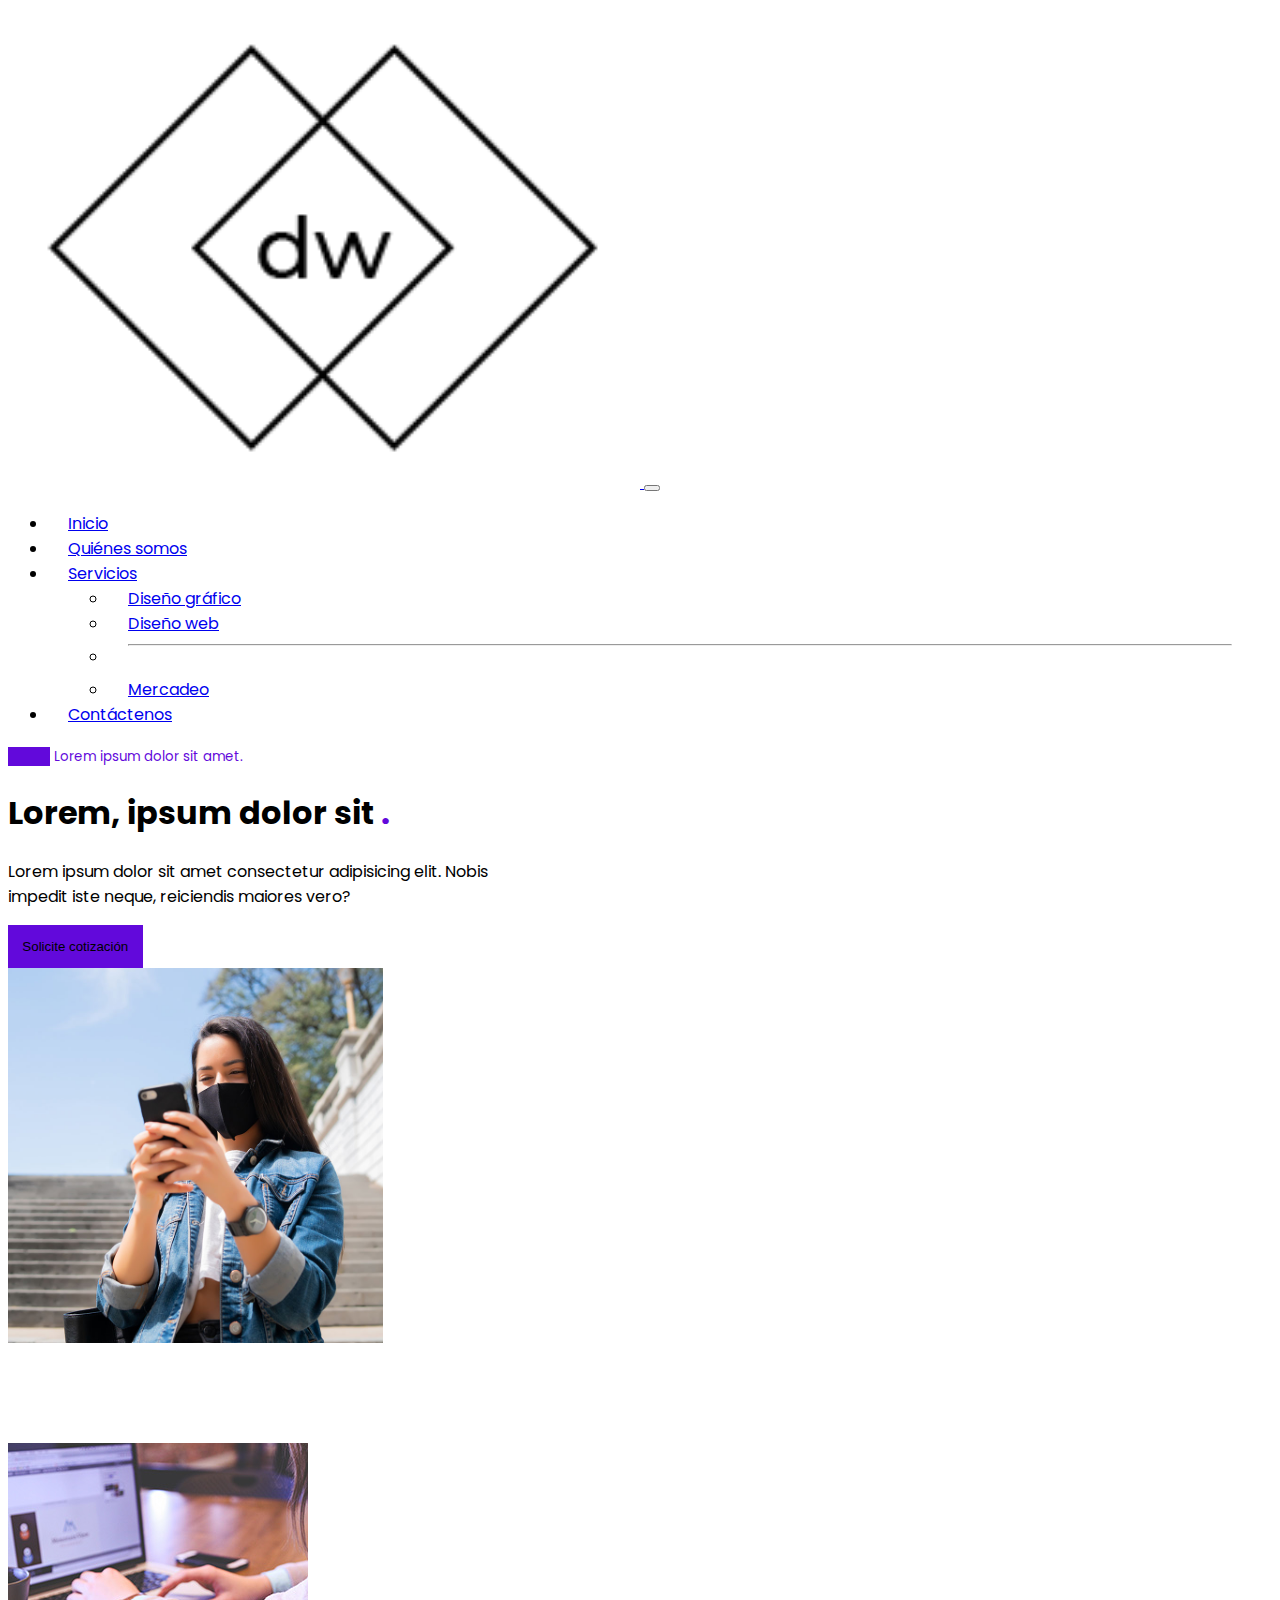
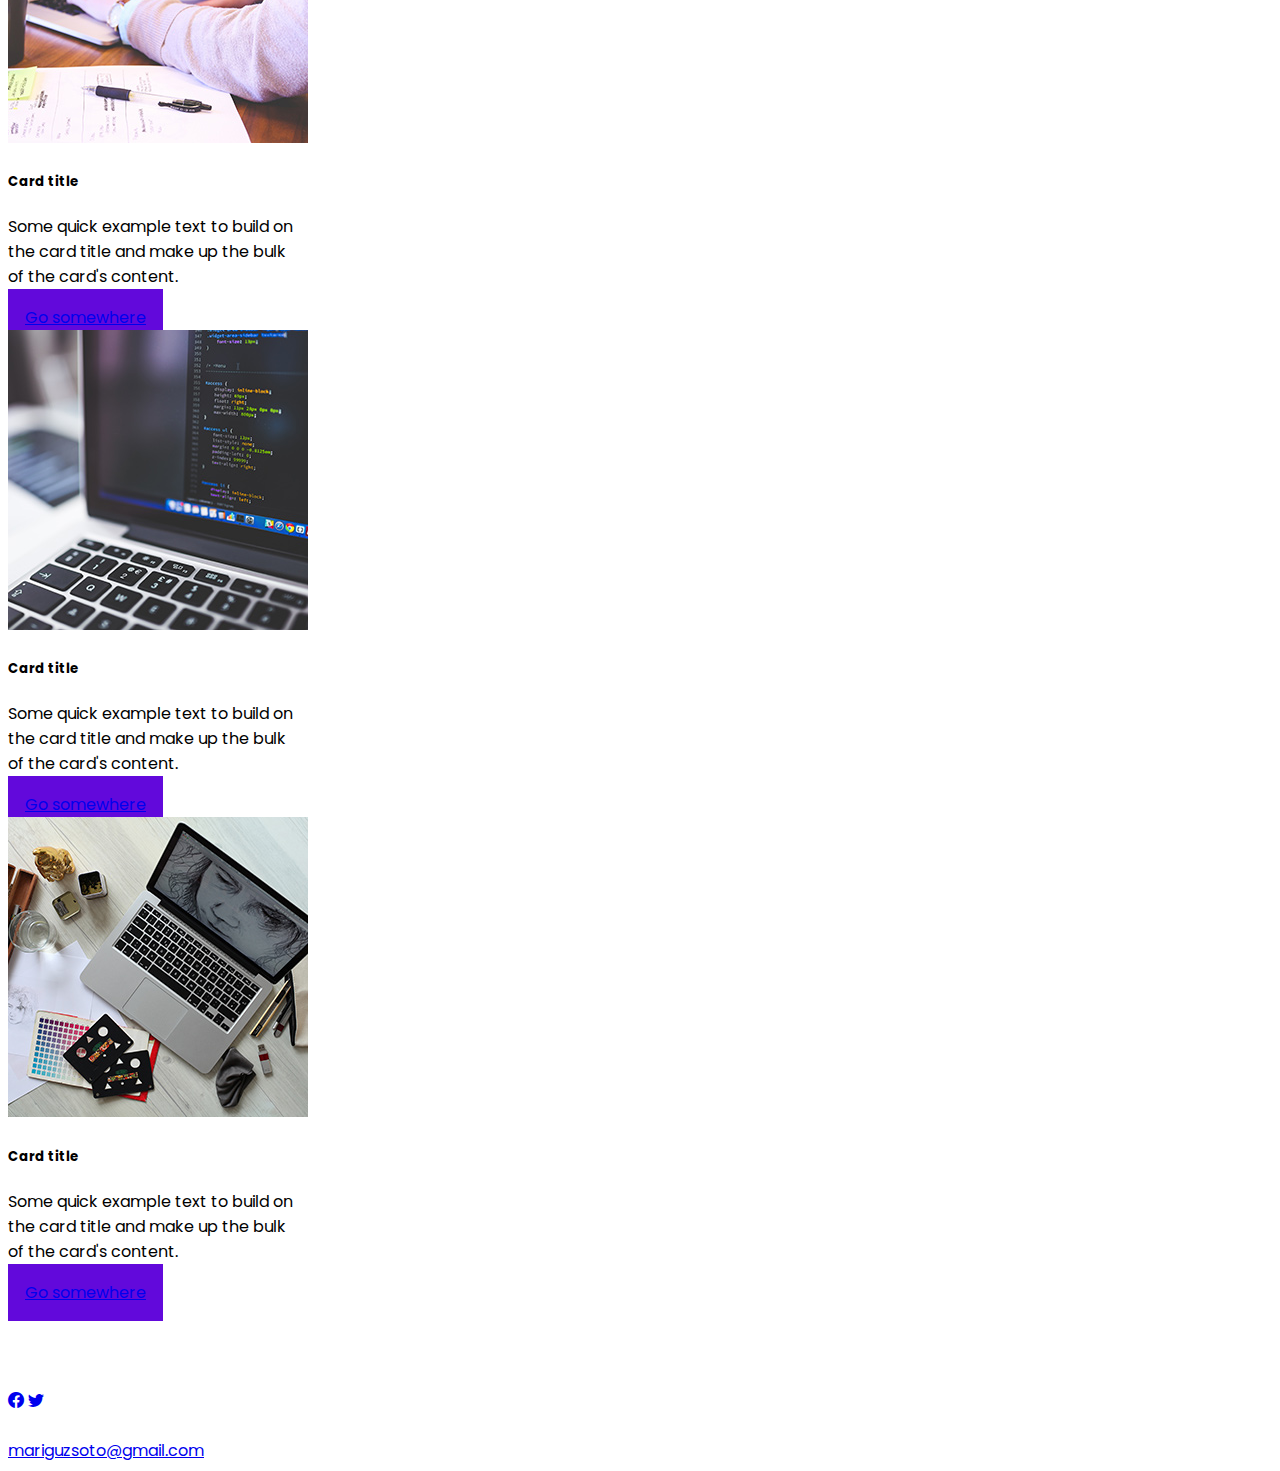
<file: index.html>
<!DOCTYPE html>
<html lang="es">
  <head>
    <!-- Required meta tags -->
    <meta charset="utf-8" />
    <meta name="viewport" content="width=device-width, initial-scale=1" />

    <!-- Bootstrap CSS -->
    <link
      href="https://cdn.jsdelivr.net/npm/bootstrap@5.0.2/dist/css/bootstrap.min.css"
      rel="stylesheet"
      integrity="sha384-EVSTQN3/azprG1Anm3QDgpJLIm9Nao0Yz1ztcQTwFspd3yD65VohhpuuCOmLASjC"
      crossorigin="anonymous"
    />
    <link href="css/estilos.css" rel="stylesheet" />
    <link rel="preconnect" href="https://fonts.googleapis.com" />
    <link rel="preconnect" href="https://fonts.gstatic.com" crossorigin />
    <link
      href="https://fonts.googleapis.com/css2?family=Poppins&display=swap"
      rel="stylesheet"
    />
    <link
      rel="stylesheet"
      href="https://cdn.jsdelivr.net/npm/bootstrap-icons@1.5.0/font/bootstrap-icons.css"
    />
    <title>Práctica Bootstrap</title>
  </head>
  <body class="d-flex flex-column h-100">
    <nav
      class="
        navbar navbar-expand-lg navbar-light
        bg-transparent
        position-absolute
        w-100
      ">
      <div class="container">
        <a class="navbar-brand" href="index.html">
          <img src="img/logo.png" alt="logo" style="width: 50%" />
        </a>
        <button
          class="navbar-toggler"
          type="button"
          data-bs-toggle="collapse"
          data-bs-target="#navbarSupportedContent"
          aria-controls="navbarSupportedContent"
          aria-expanded="false"
          aria-label="Toggle navigation"
        >
          <span class="navbar-toggler-icon"></span>
        </button>
        <div class="collapse navbar-collapse" id="navbarSupportedContent">
          <ul class="navbar-nav ms-auto mb-2 mb-lg-0">
            <li class="nav-item d-flex">
              <a
                class="nav-link align-self-center"
                aria-current="page"
                href="index.html"
                >Inicio</a
              >
            </li>
            <li class="nav-item d-flex">
              <a class="nav-link align-self-center" href="#">Quiénes somos</a>
            </li>
            <li class="nav-item dropdown d-flex">
              <a
                class="nav-link dropdown-toggle align-self-center"
                href="#"
                id="navbarDropdown"
                role="button"
                data-bs-toggle="dropdown"
                aria-expanded="false"
              >
                Servicios
              </a>
              <ul class="dropdown-menu" aria-labelledby="navbarDropdown">
                <li><a class="dropdown-item" href="#">Diseño gráfico</a></li>
                <li><a class="dropdown-item" href="disenoweb.html">Diseño web</a></li>
                <li><hr class="dropdown-divider" /></li>
                <li><a class="dropdown-item" href="#">Mercadeo</a></li>
              </ul>
            </li>
            <li class="nav-item d-flex">
              <a class="nav-link align-self-center" aria-current="page" href="contactenos.html" tabindex="-1"
                >Contáctenos</a
              >
            </li>
          </ul>
        </div>
      </div>
    </nav>
    <section id="hero" class="flex-shrink-0">
      <div class="row h-100">
        <div class="col-lg-6 bg-light d-flex">
          <div class="content mx-auto align-self-center px-4 my-4">
            <small class="d-block my-4"
              ><span class="badge bg-primary">Nuevo</span> Lorem ipsum dolor sit
              amet.</small
            >
            <h1 class="fw-bold display-4 my-4">
              Lorem, ipsum dolor sit <span class="text-primary">.</span>
            </h1>
            <p class="lead">
              Lorem ipsum dolor sit amet consectetur adipisicing elit. Nobis
              impedit iste neque, reiciendis maiores vero?
            </p>
            <button type="button" class="btn btn-primary btn-md">
              Solicite cotización
            </button>
          </div>
        </div>
        <div class="col-lg-6 d-flex bg-light">
          <div class="align-self-center my-4 px-4 content mx-auto">
            <img
              src="img/ejemplo.jpg"
              alt="Mujer usando celular"
              style="width: 75%"
              class="rounded-circle"
            />
          </div>
        </div>
      </div>
    </section>
    <div class="container my-4">
      <div class="row">
        <div class="col my-4">
          <div class="card text-center" style="width: 18rem">
            <img src="img/banner1.jpg" class="card-img-top" alt="Mercadeo" />
            <div class="card-body">
              <h5 class="card-title fw-bold">Card title</h5>
              <p class="card-text">
                Some quick example text to build on the card title and make up
                the bulk of the card's content.
              </p>
              <a href="#" class="btn btn-primary">Go somewhere</a>
            </div>
          </div>
        </div>
        <div class="col my-4">
          <div class="card text-center" style="width: 18rem">
            <img src="img/banner2.jpg" class="card-img-top" alt="Diseño web" />
            <div class="card-body">
              <h5 class="card-title fw-bold">Card title</h5>
              <p class="card-text">
                Some quick example text to build on the card title and make up
                the bulk of the card's content.
              </p>
              <a href="#" class="btn btn-primary">Go somewhere</a>
            </div>
          </div>
        </div>
        <div class="col my-4">
          <div class="card text-center" style="width: 18rem">
            <img
              src="img/banner3.jpg"
              class="card-img-top"
              alt="Diseño gráfico"
            />
            <div class="card-body">
              <h5 class="card-title fw-bold">Card title</h5>
              <p class="card-text">
                Some quick example text to build on the card title and make up
                the bulk of the card's content.
              </p>
              <a href="#" class="btn btn-primary">Go somewhere</a>
            </div>
          </div>
        </div>
      </div>
    </div>
    <footer class="footer mt-auto py-3 bg-dark">
      <div class="container text-end text-white">
        <a
          href="https://www.facebook.com/  "
          target="blank"
          class="text-white me-4"
          ><i class="bi bi-facebook"></i
        ></a>
        <a href="#" class="text-white me-4"><i class="bi bi-twitter"></i></a
        ><br /><br />
        <a href="mailto:mariguzsoto@gmail.com" class="link-light"
          >mariguzsoto@gmail.com</a
        >
      </div>
    </footer>

    <!-- Option 1: Bootstrap Bundle with Popper -->
    <script
      src="https://cdn.jsdelivr.net/npm/bootstrap@5.0.2/dist/js/bootstrap.bundle.min.js"
      integrity="sha384-MrcW6ZMFYlzcLA8Nl+NtUVF0sA7MsXsP1UyJoMp4YLEuNSfAP+JcXn/tWtIaxVXM"
      crossorigin="anonymous"
    ></script>
  </body>
</html>
</file>
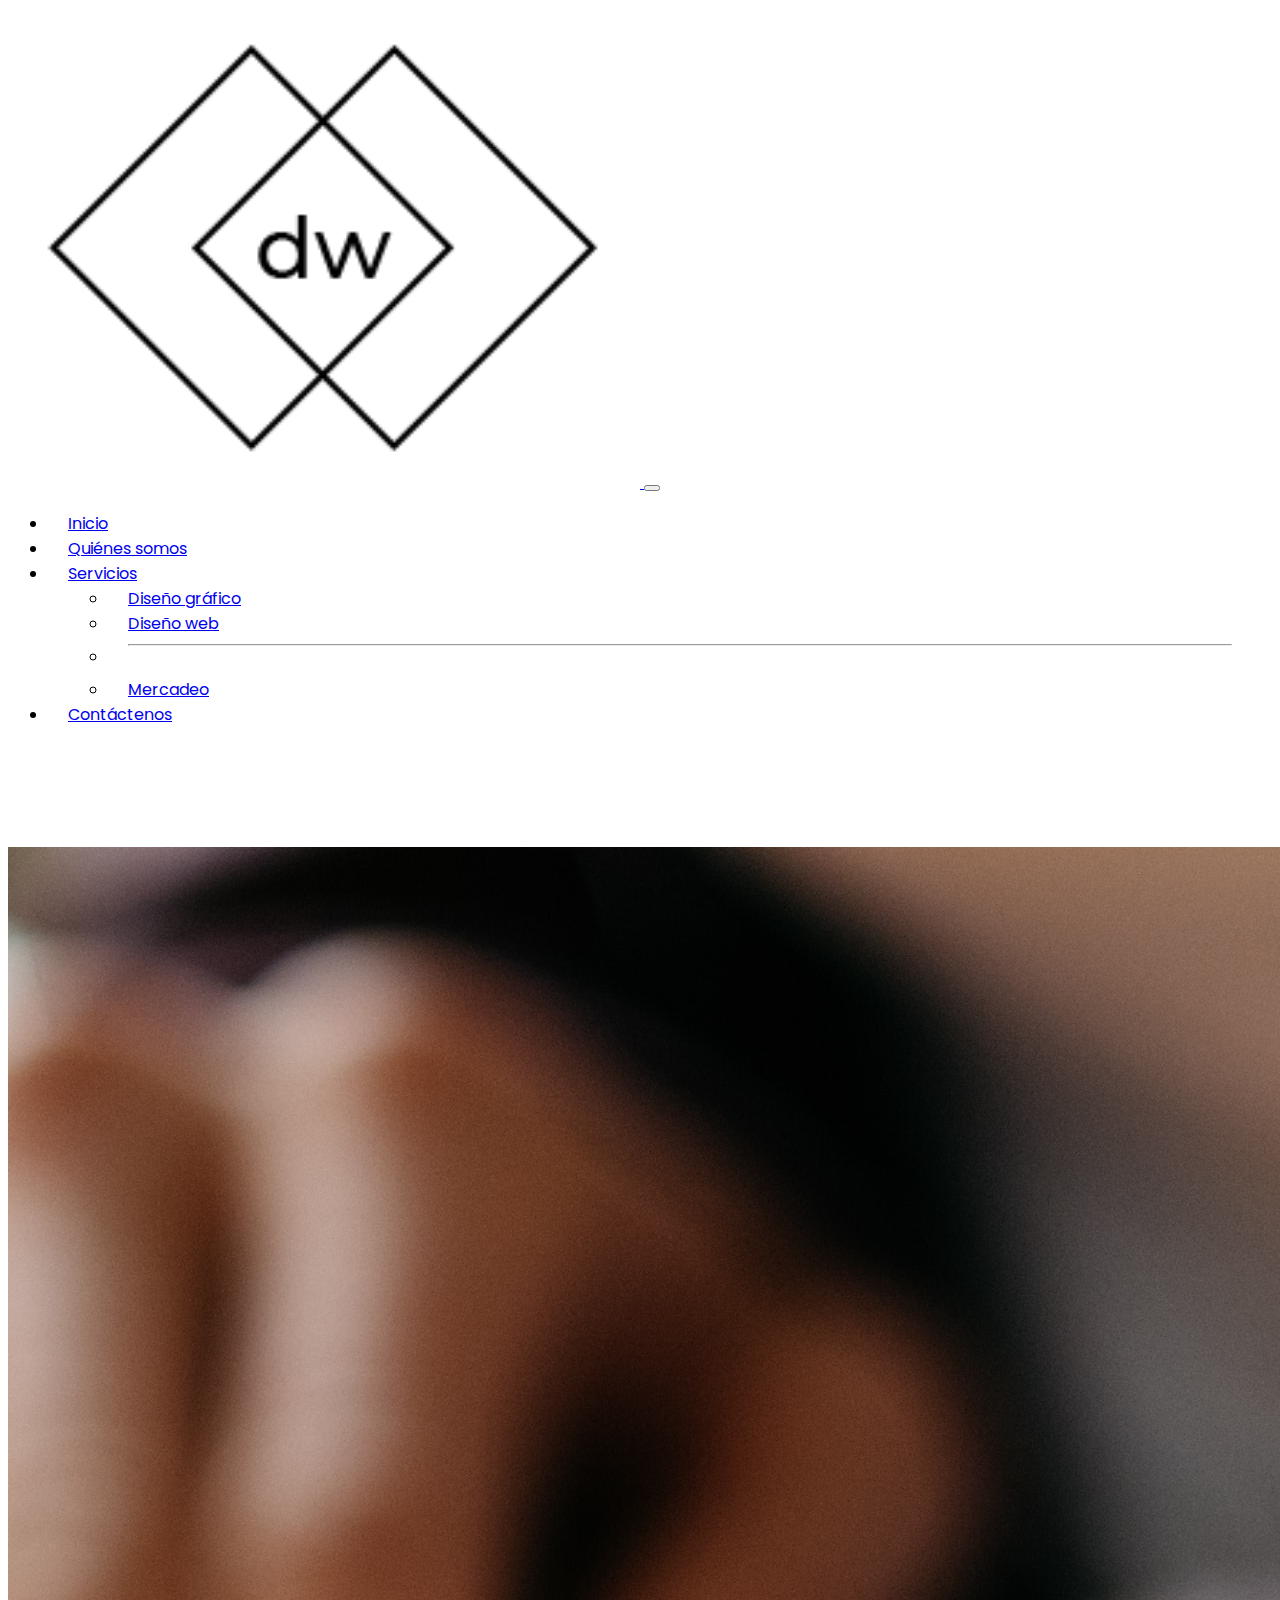
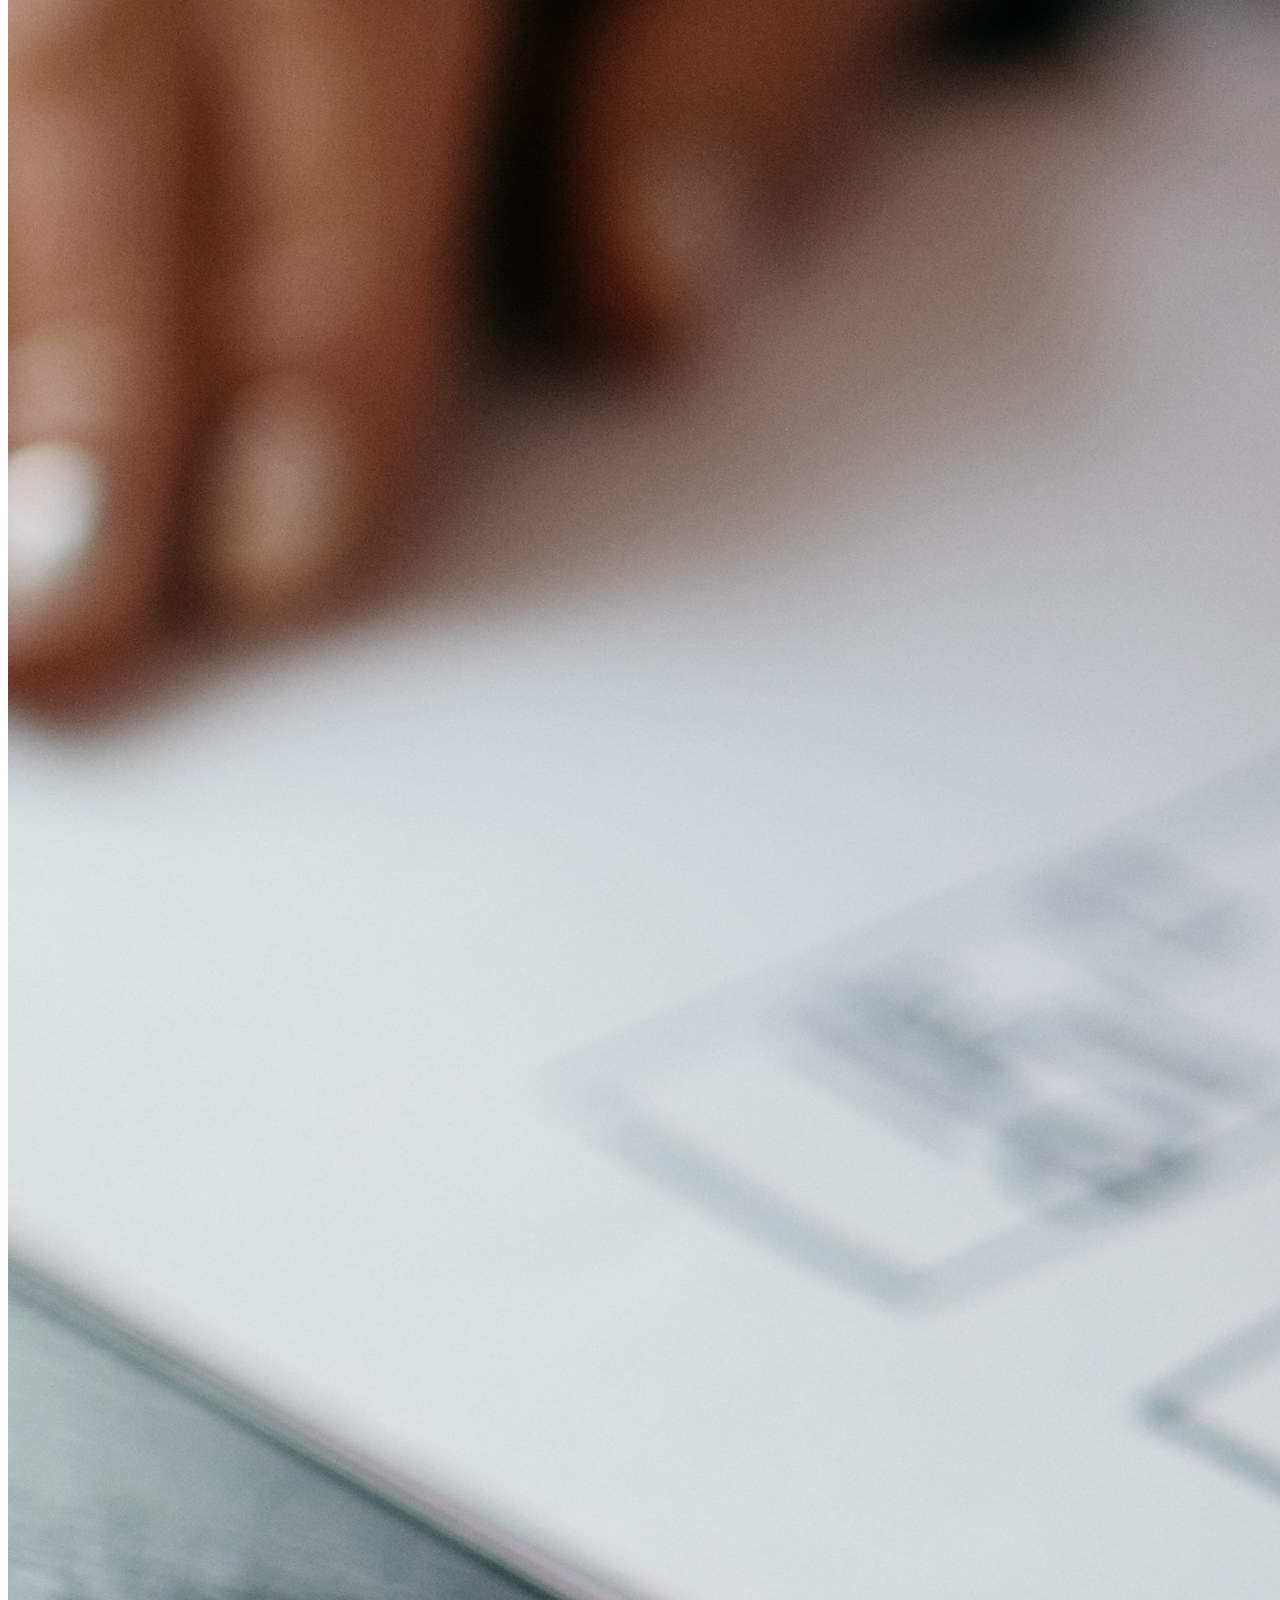
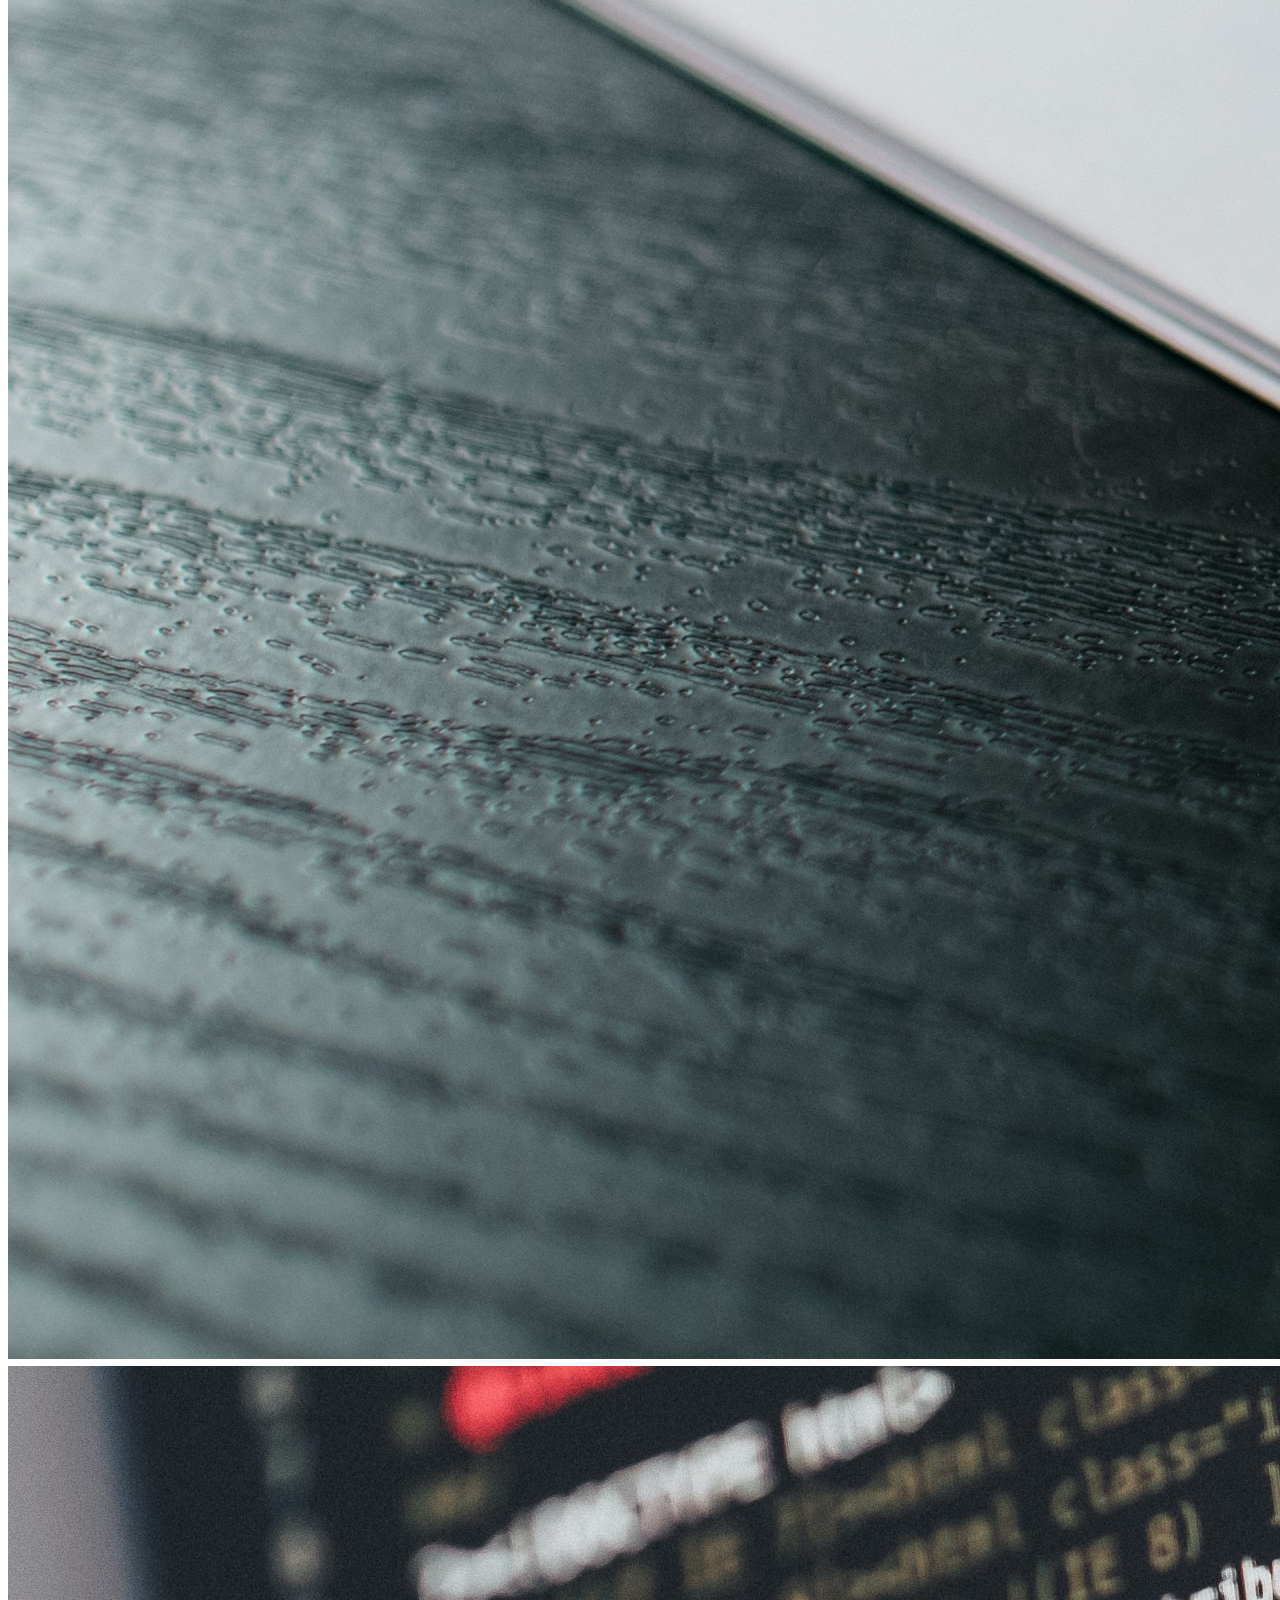
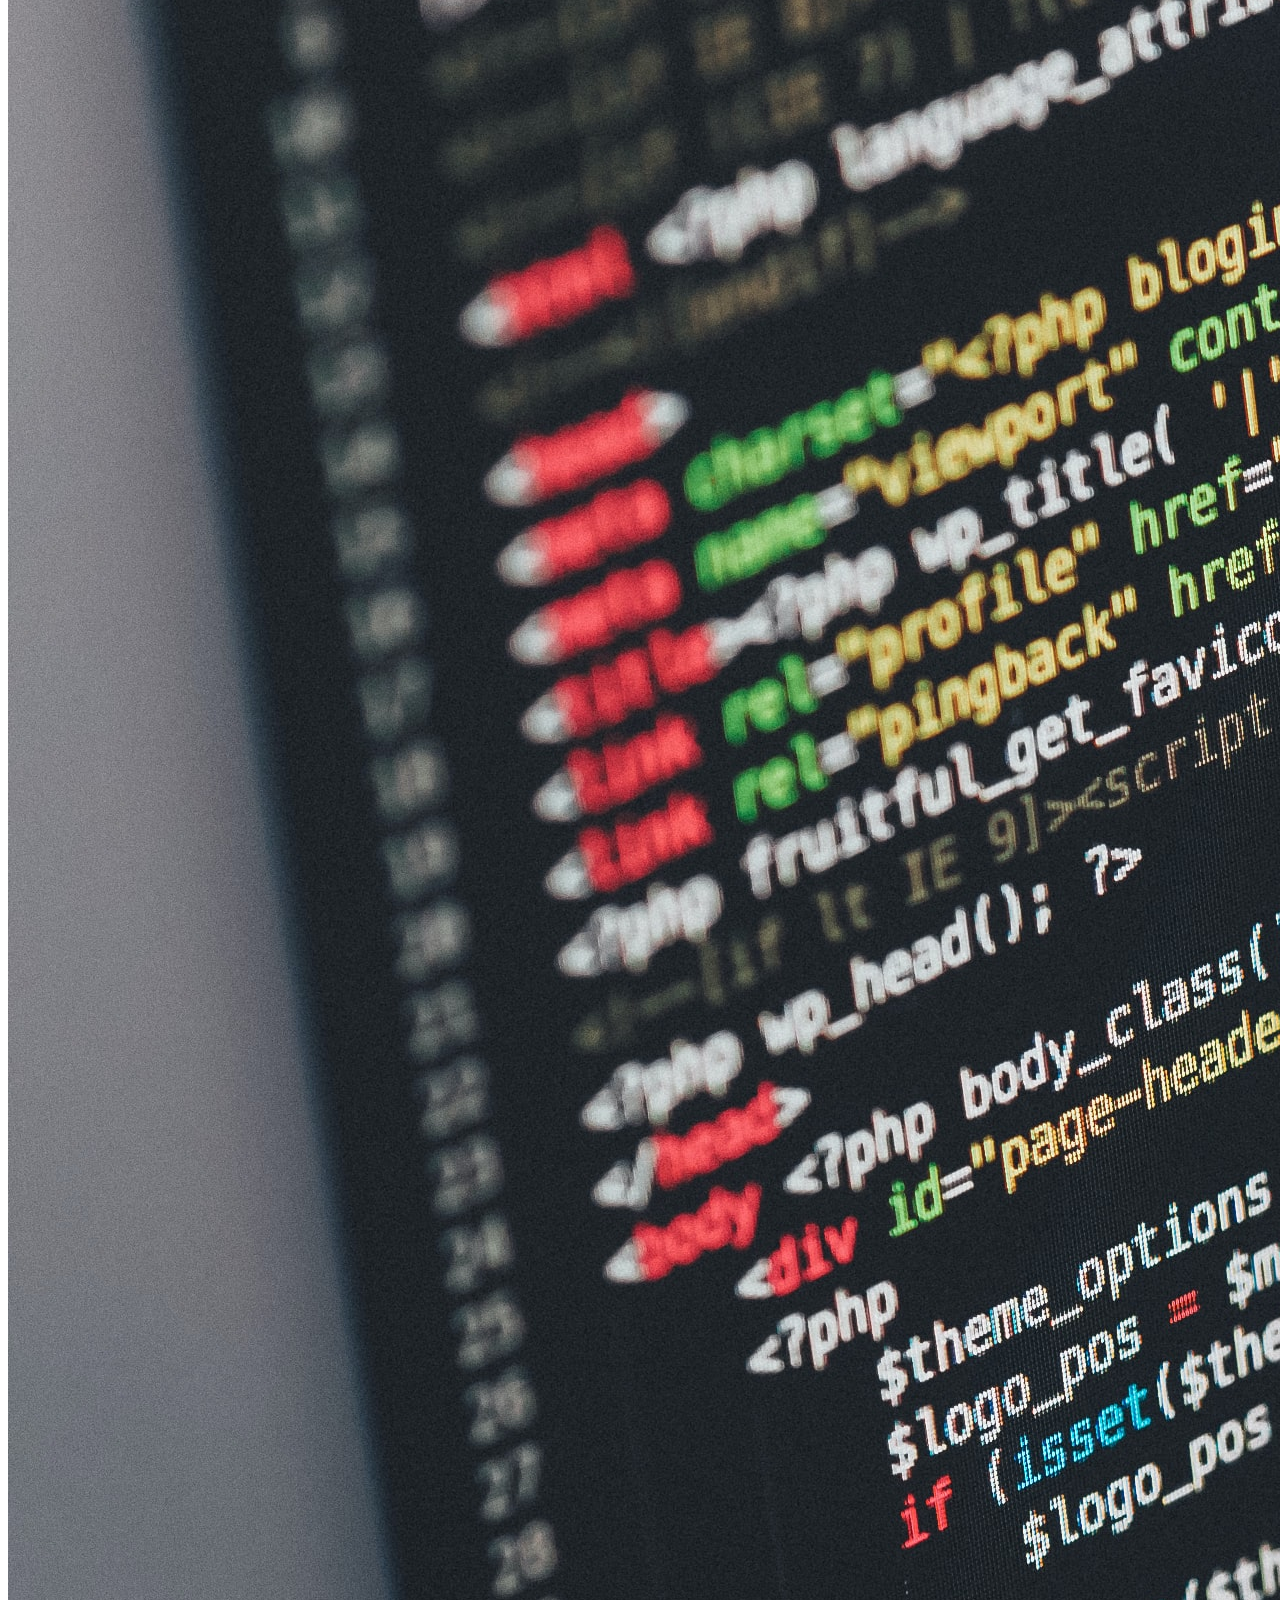
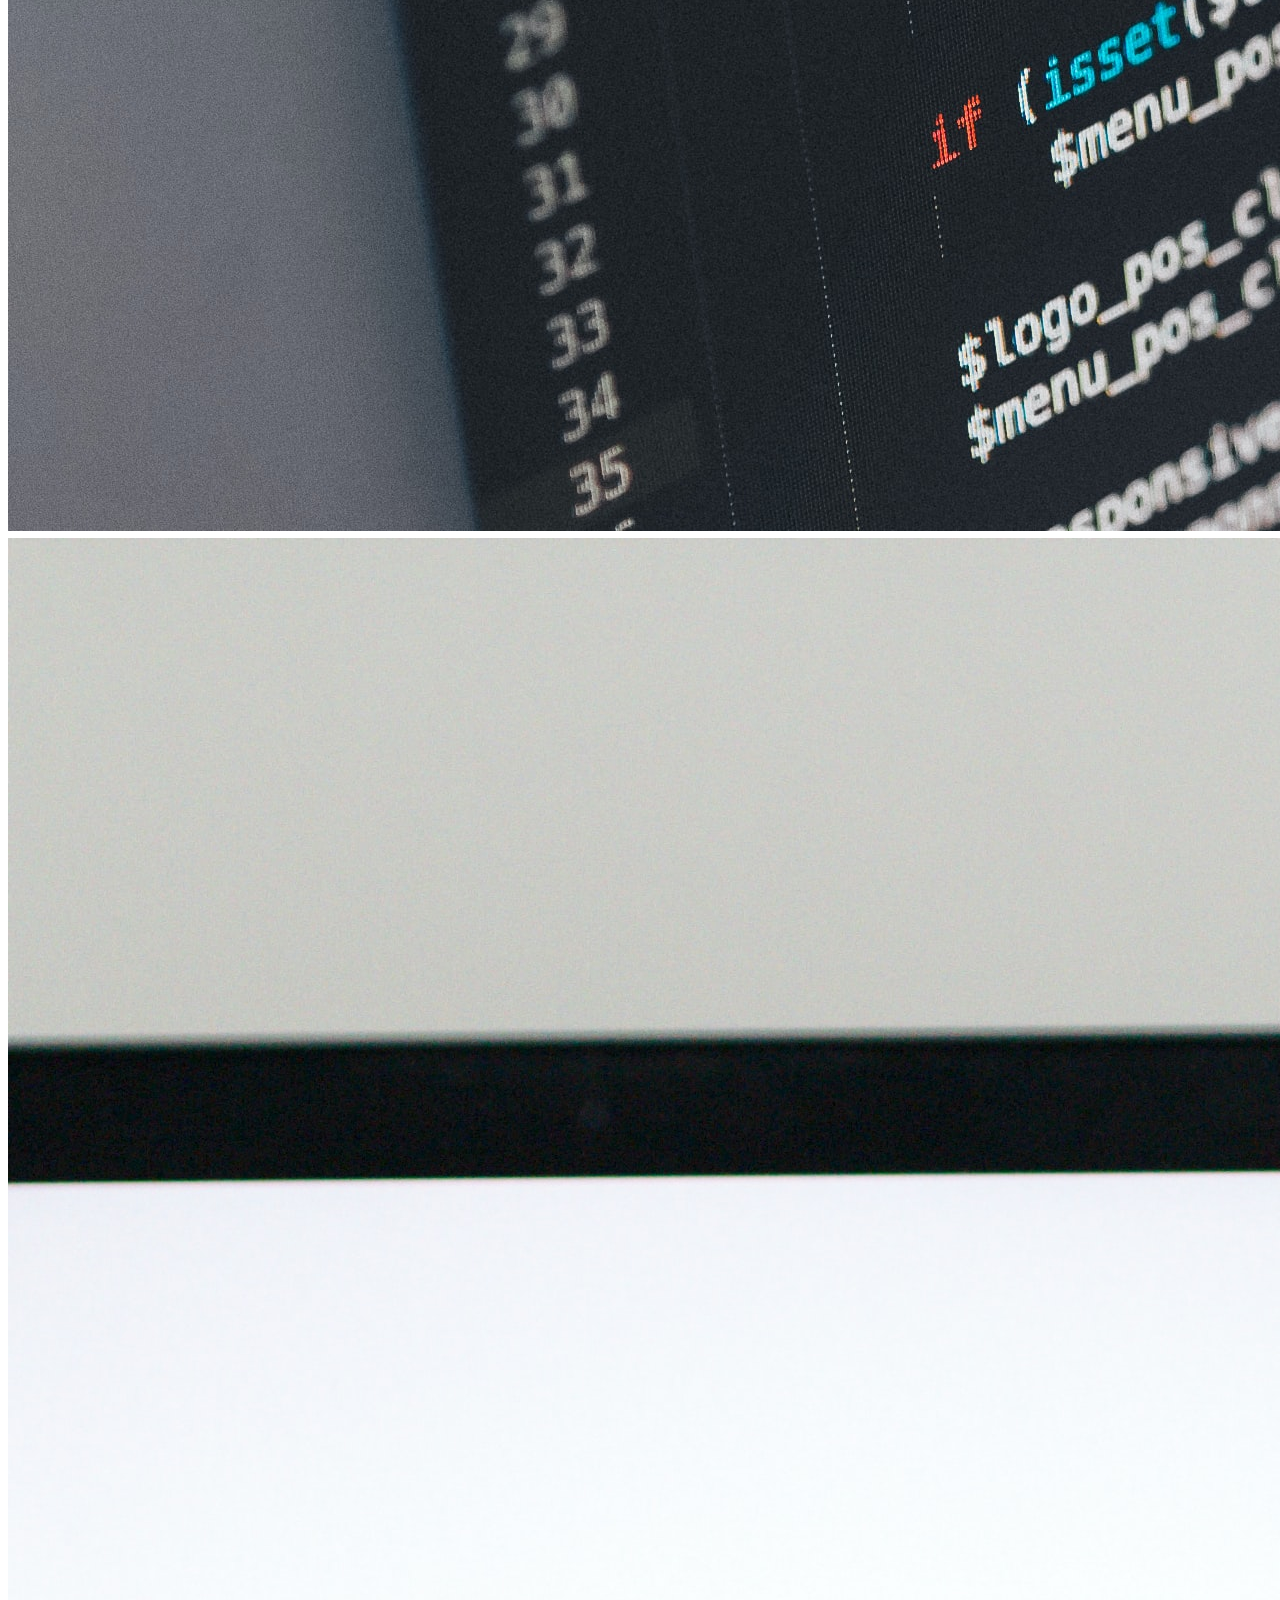
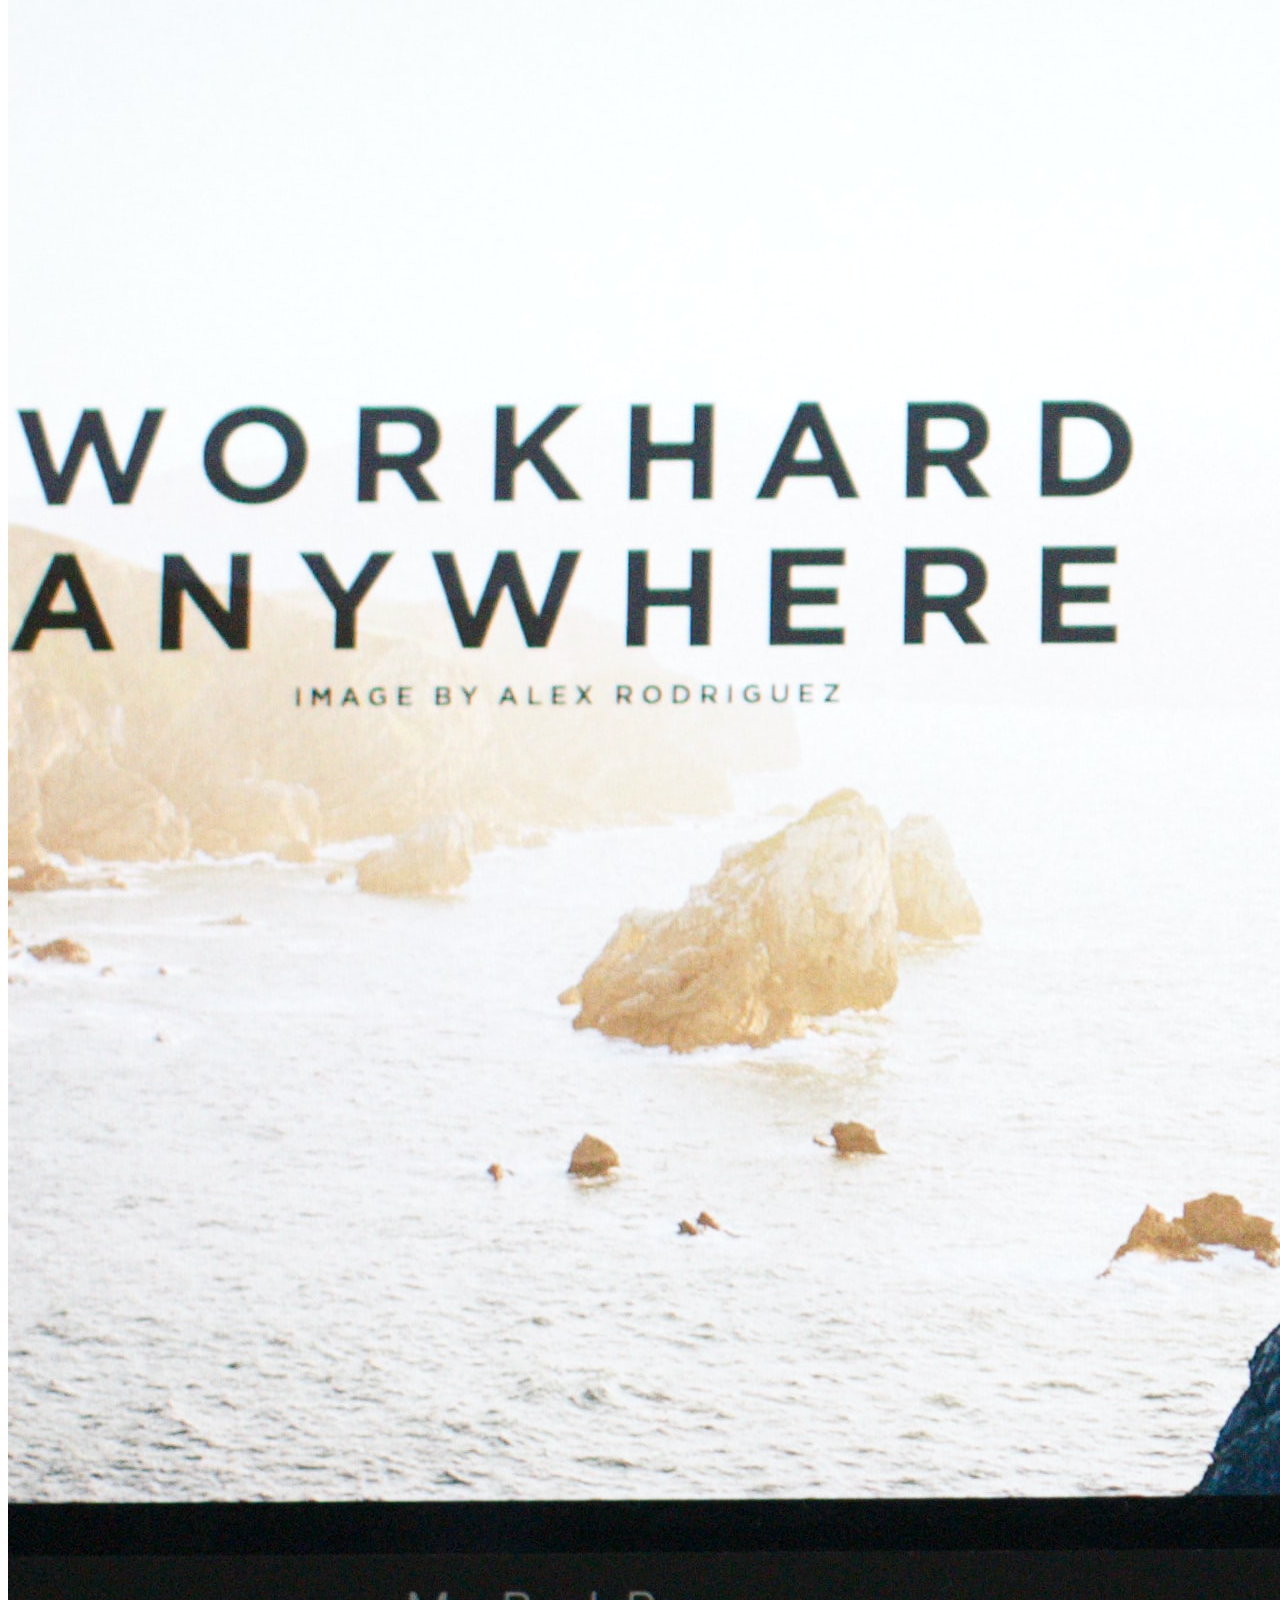
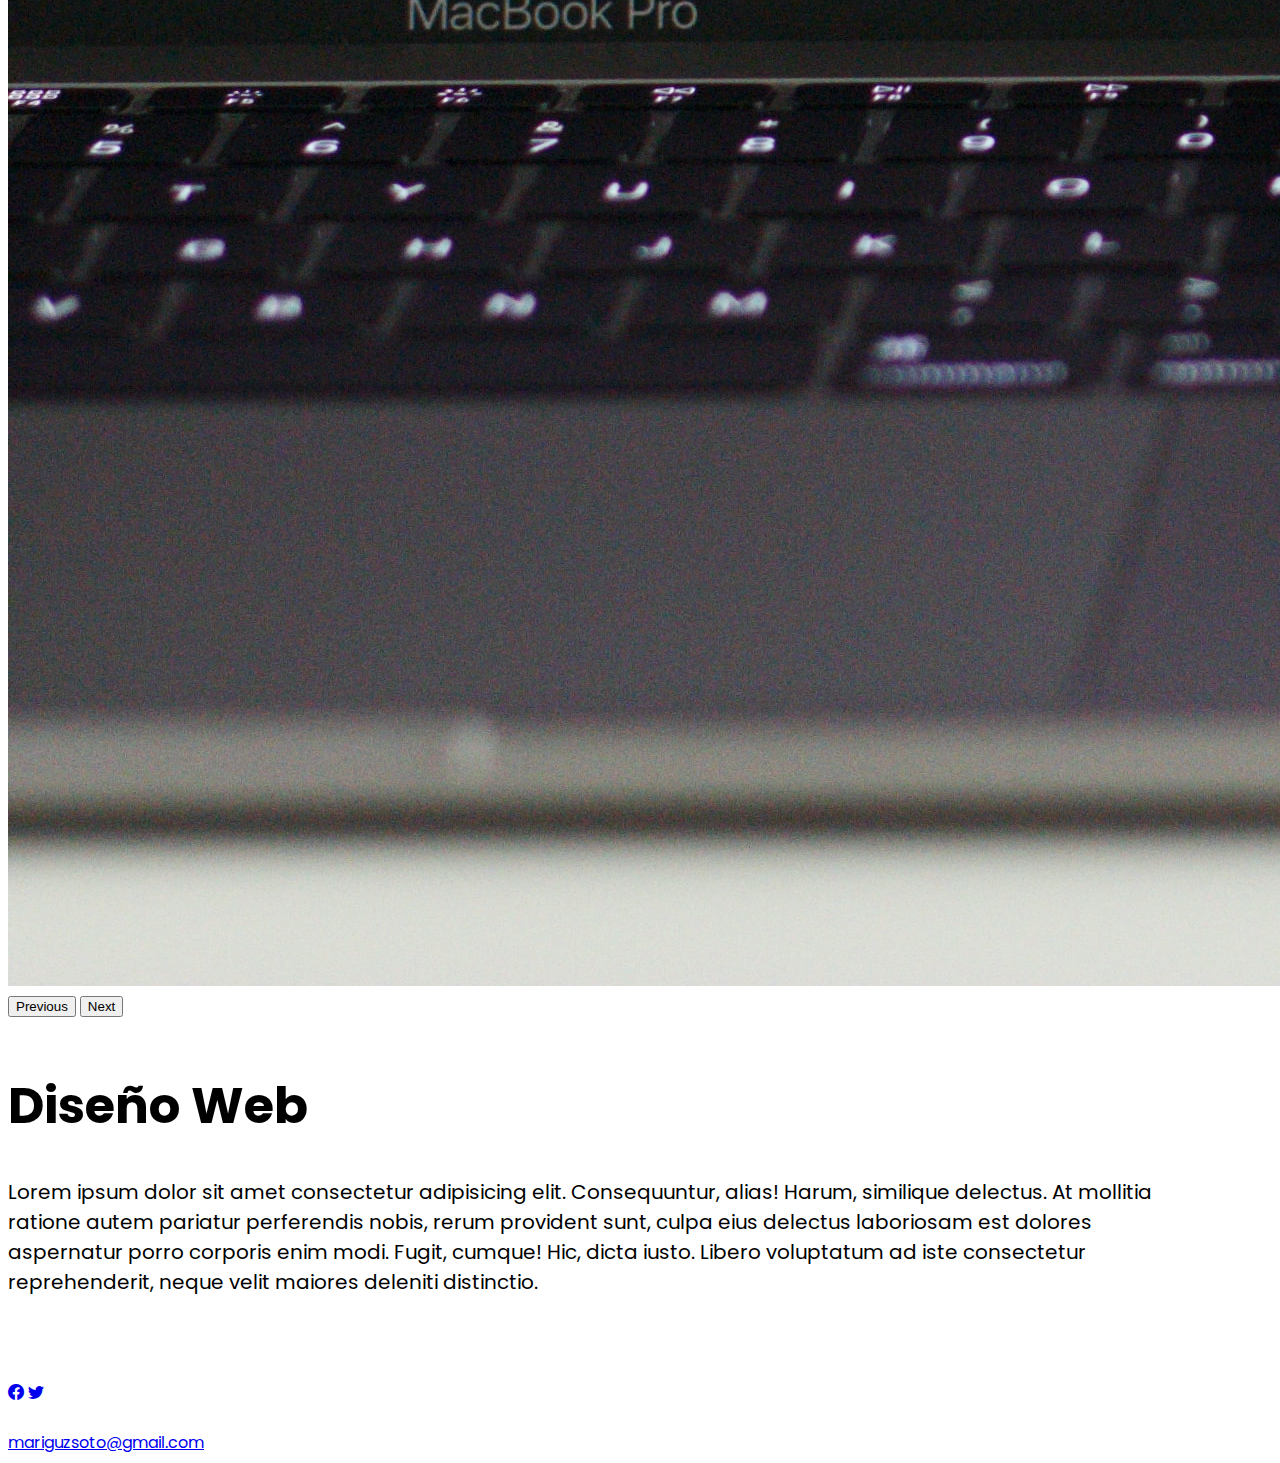
<file: disenoweb.html>
<!DOCTYPE html>
<html lang="es">
  <head>
    <!-- Required meta tags -->
    <meta charset="utf-8" />
    <meta name="viewport" content="width=device-width, initial-scale=1" />

    <!-- Bootstrap CSS -->
    <link
      href="https://cdn.jsdelivr.net/npm/bootstrap@5.0.2/dist/css/bootstrap.min.css"
      rel="stylesheet"
      integrity="sha384-EVSTQN3/azprG1Anm3QDgpJLIm9Nao0Yz1ztcQTwFspd3yD65VohhpuuCOmLASjC"
      crossorigin="anonymous"
    />
    <link href="css/estilos.css" rel="stylesheet" />
    <link rel="preconnect" href="https://fonts.googleapis.com" />
    <link rel="preconnect" href="https://fonts.gstatic.com" crossorigin />
    <link
      href="https://fonts.googleapis.com/css2?family=Poppins&display=swap"
      rel="stylesheet"
    />
    <link
      rel="stylesheet"
      href="https://cdn.jsdelivr.net/npm/bootstrap-icons@1.5.0/font/bootstrap-icons.css"
    />
    <title>Práctica Bootstrap</title>
  </head>
  <body class="d-flex flex-column h-100">
    <nav
      class="
        navbar navbar-expand-lg navbar-light
        bg-transparent
        position-absolute
        w-100
      "
    >
      <div class="container">
        <a class="navbar-brand" href="index.html">
          <img src="img/logo.png" alt="logo" style="width: 50%" />
        </a>
        <button
          class="navbar-toggler"
          type="button"
          data-bs-toggle="collapse"
          data-bs-target="#navbarSupportedContent"
          aria-controls="navbarSupportedContent"
          aria-expanded="false"
          aria-label="Toggle navigation"
        >
          <span class="navbar-toggler-icon"></span>
        </button>
        <div class="collapse navbar-collapse" id="navbarSupportedContent">
          <ul class="navbar-nav ms-auto mb-2 mb-lg-0">
            <li class="nav-item d-flex">
              <a
                class="nav-link align-self-center"
                aria-current="page"
                href="index.html"
                >Inicio</a
              >
            </li>
            <li class="nav-item d-flex">
              <a class="nav-link align-self-center" href="#">Quiénes somos</a>
            </li>
            <li class="nav-item dropdown d-flex">
              <a
                class="nav-link dropdown-toggle align-self-center"
                href="#"
                id="navbarDropdown"
                role="button"
                data-bs-toggle="dropdown"
                aria-expanded="false"
              >
                Servicios
              </a>
              <ul class="dropdown-menu" aria-labelledby="navbarDropdown">
                <li><a class="dropdown-item" href="#">Diseño gráfico</a></li>
                <li>
                  <a class="dropdown-item" href="disenoweb.html">Diseño web</a>
                </li>
                <li><hr class="dropdown-divider" /></li>
                <li><a class="dropdown-item" href="#">Mercadeo</a></li>
              </ul>
            </li>
            <li class="nav-item d-flex">
              <a
                class="nav-link align-self-center"
                aria-current="page"
                href="contactenos.html"
                tabindex="-1"
                >Contáctenos</a
              >
            </li>
          </ul>
        </div>
      </div>
    </nav>
    <div
      id="carouselExampleControls"
      class="carousel slide carousel-DW"
      data-bs-ride="carousel"
    >
      <div class="carousel-inner">
        <div class="carousel-item active">
          <img src="img/bajafidelidad.jpg" class="d-block w-100" alt="..." />
        </div>
        <div class="carousel-item">
          <img src="img/codigo.jpg" class="d-block w-100" alt="..." />
        </div>
        <div class="carousel-item">
          <img src="img/done.jpg" class="d-block w-100" alt="..." />
        </div>
      </div>
      <button
        class="carousel-control-prev"
        type="button"
        data-bs-target="#carouselExampleControls"
        data-bs-slide="prev"
      >
        <span class="carousel-control-prev-icon" aria-hidden="true"></span>
        <span class="visually-hidden">Previous</span>
      </button>
      <button
        class="carousel-control-next"
        type="button"
        data-bs-target="#carouselExampleControls"
        data-bs-slide="next"
      >
        <span class="carousel-control-next-icon" aria-hidden="true"></span>
        <span class="visually-hidden">Next</span>
      </button>
    </div>
    <h1 class="mx-auto align-self-center mb-5 h1-DW">Diseño Web</h1>
    <p class="align-self-center mb-5 p-DW">
      Lorem ipsum dolor sit amet consectetur adipisicing elit. Consequuntur,
      alias! Harum, similique delectus. At mollitia ratione autem pariatur
      perferendis nobis, rerum provident sunt, culpa eius delectus laboriosam
      est dolores aspernatur porro corporis enim modi. Fugit, cumque! Hic, dicta
      iusto. Libero voluptatum ad iste consectetur reprehenderit, neque velit
      maiores deleniti distinctio.
    </p>
    <footer class="footer mt-auto py-3 bg-dark">
      <div class="container text-end text-white">
        <a
          href="https://www.facebook.com/  "
          target="blank"
          class="text-white me-4"
          ><i class="bi bi-facebook"></i
        ></a>
        <a href="#" class="text-white me-4"><i class="bi bi-twitter"></i></a
        ><br /><br />
        <a href="mailto:mariguzsoto@gmail.com" class="link-light"
          >mariguzsoto@gmail.com</a
        >
      </div>
    </footer>
    <script
      src="https://cdn.jsdelivr.net/npm/bootstrap@5.0.2/dist/js/bootstrap.bundle.min.js"
      integrity="sha384-MrcW6ZMFYlzcLA8Nl+NtUVF0sA7MsXsP1UyJoMp4YLEuNSfAP+JcXn/tWtIaxVXM"
      crossorigin="anonymous"
    ></script>
  </body>
</html>
</file>
<file: css/estilos.css>
body {
    font-family: "Poppins", sans-serif;
  }
  .bg-primary {
    background: #6209db !important;
  }
  small {
    color: #6209db;
  }
  .text-primary {
    color: #6209db !important;
  }
  #hero {
    height: 700px;
  }
  .btn-primary {
    background: #6209db !important;
    border: solid #6209db 1px;
    padding: 1em;
  }
  .navbar-nav li {
    padding: 0 20px;
  }
  .content {
    max-width: 500px;
  }
  .contact {
    margin-top: 200px;
  }
  .footer {
    margin-top: 83px;
  }
  .carrusel {
    margin-top: 112px;
  }
  .carousel-DW {
    margin-top: 120px;
    margin-bottom: 50px;
  }
  .h1-DW {
    font-size: 50px;
  }
  .p-DW {
    font-size: 20px;
    max-width: 1200px;
  }
</file>
